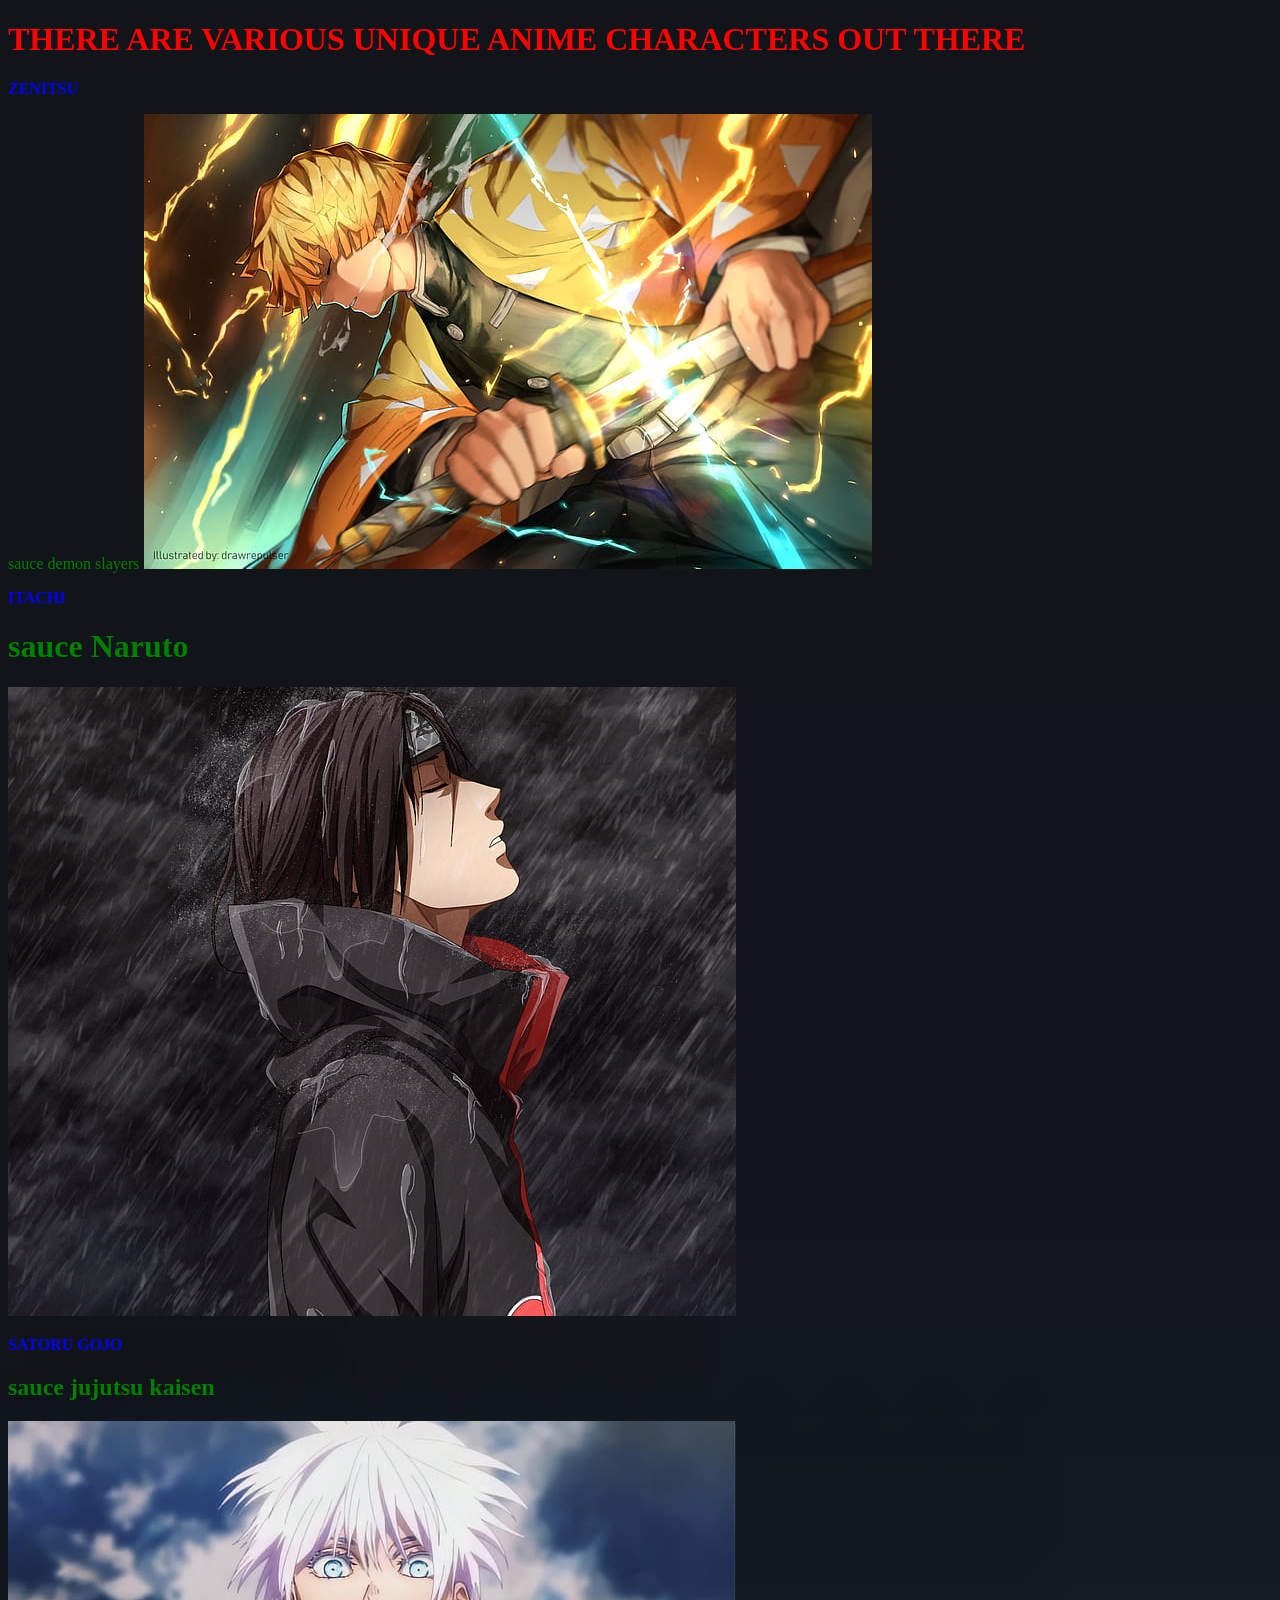
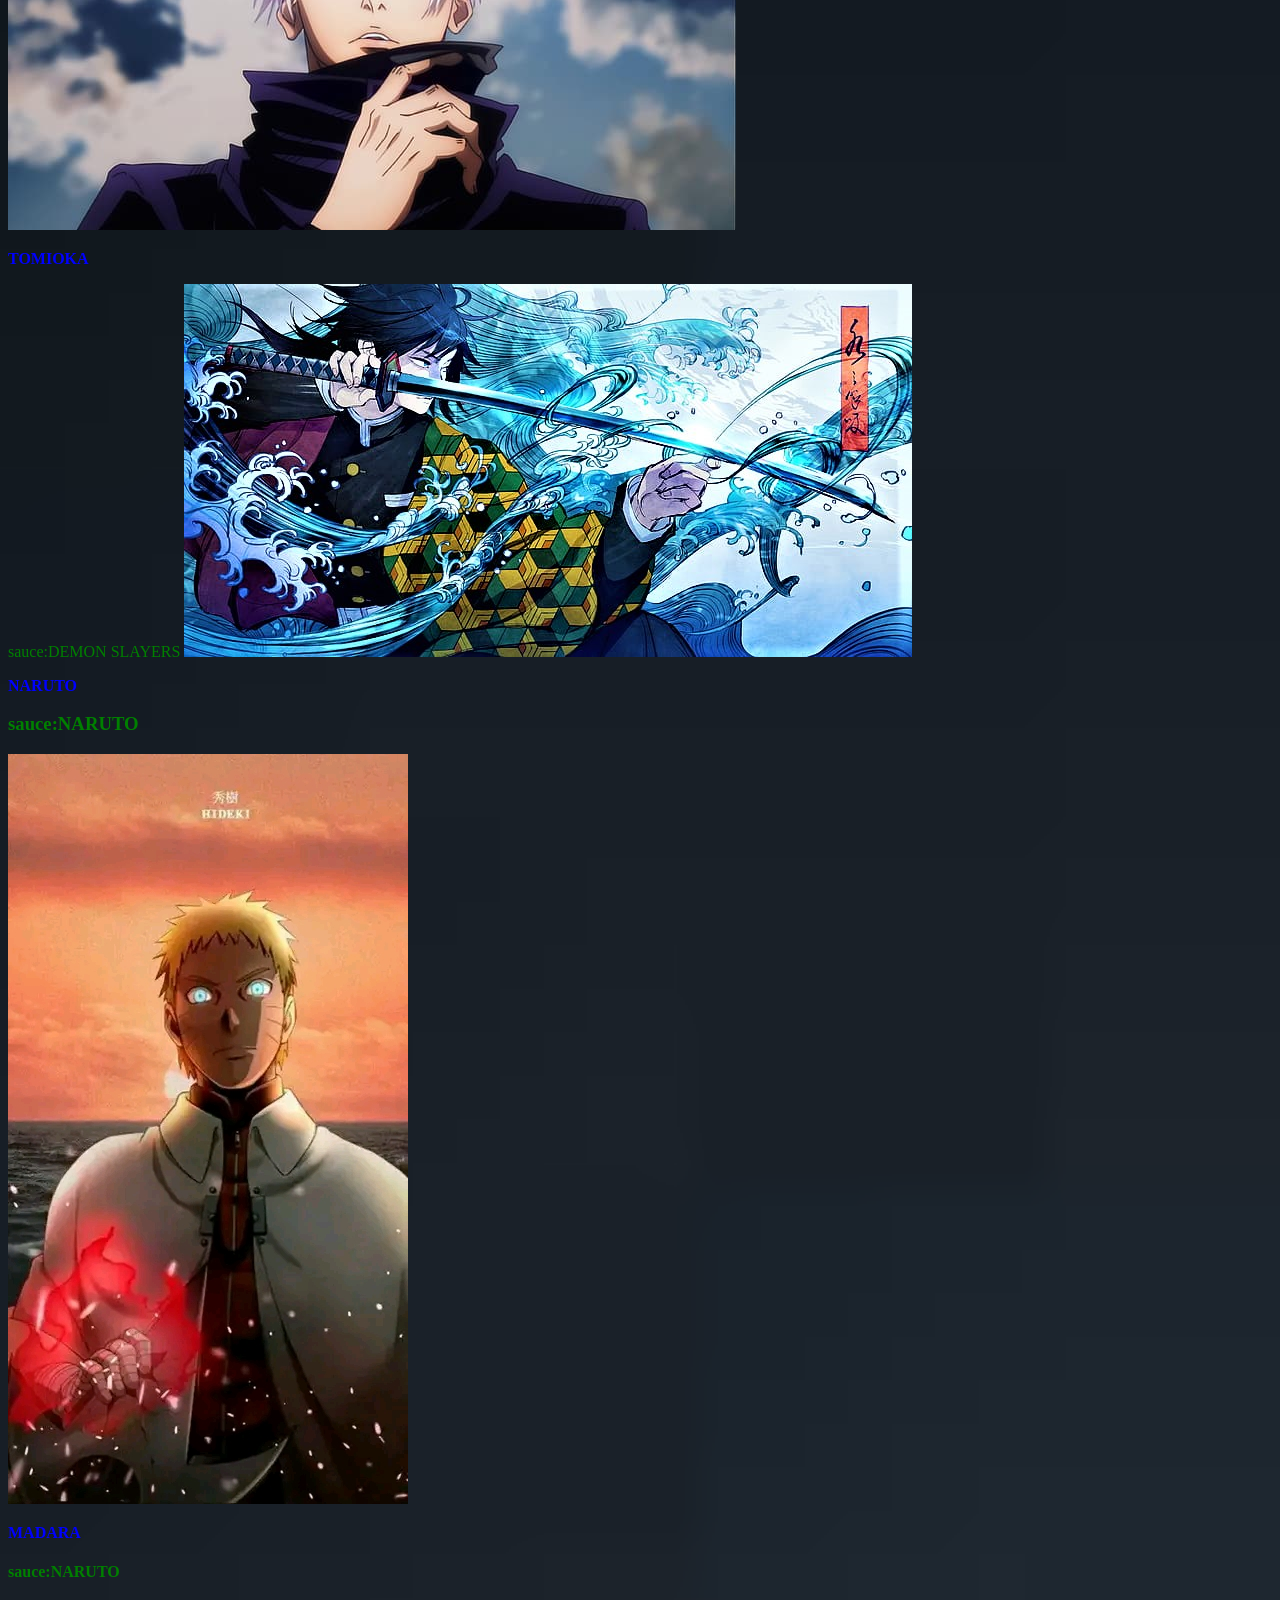
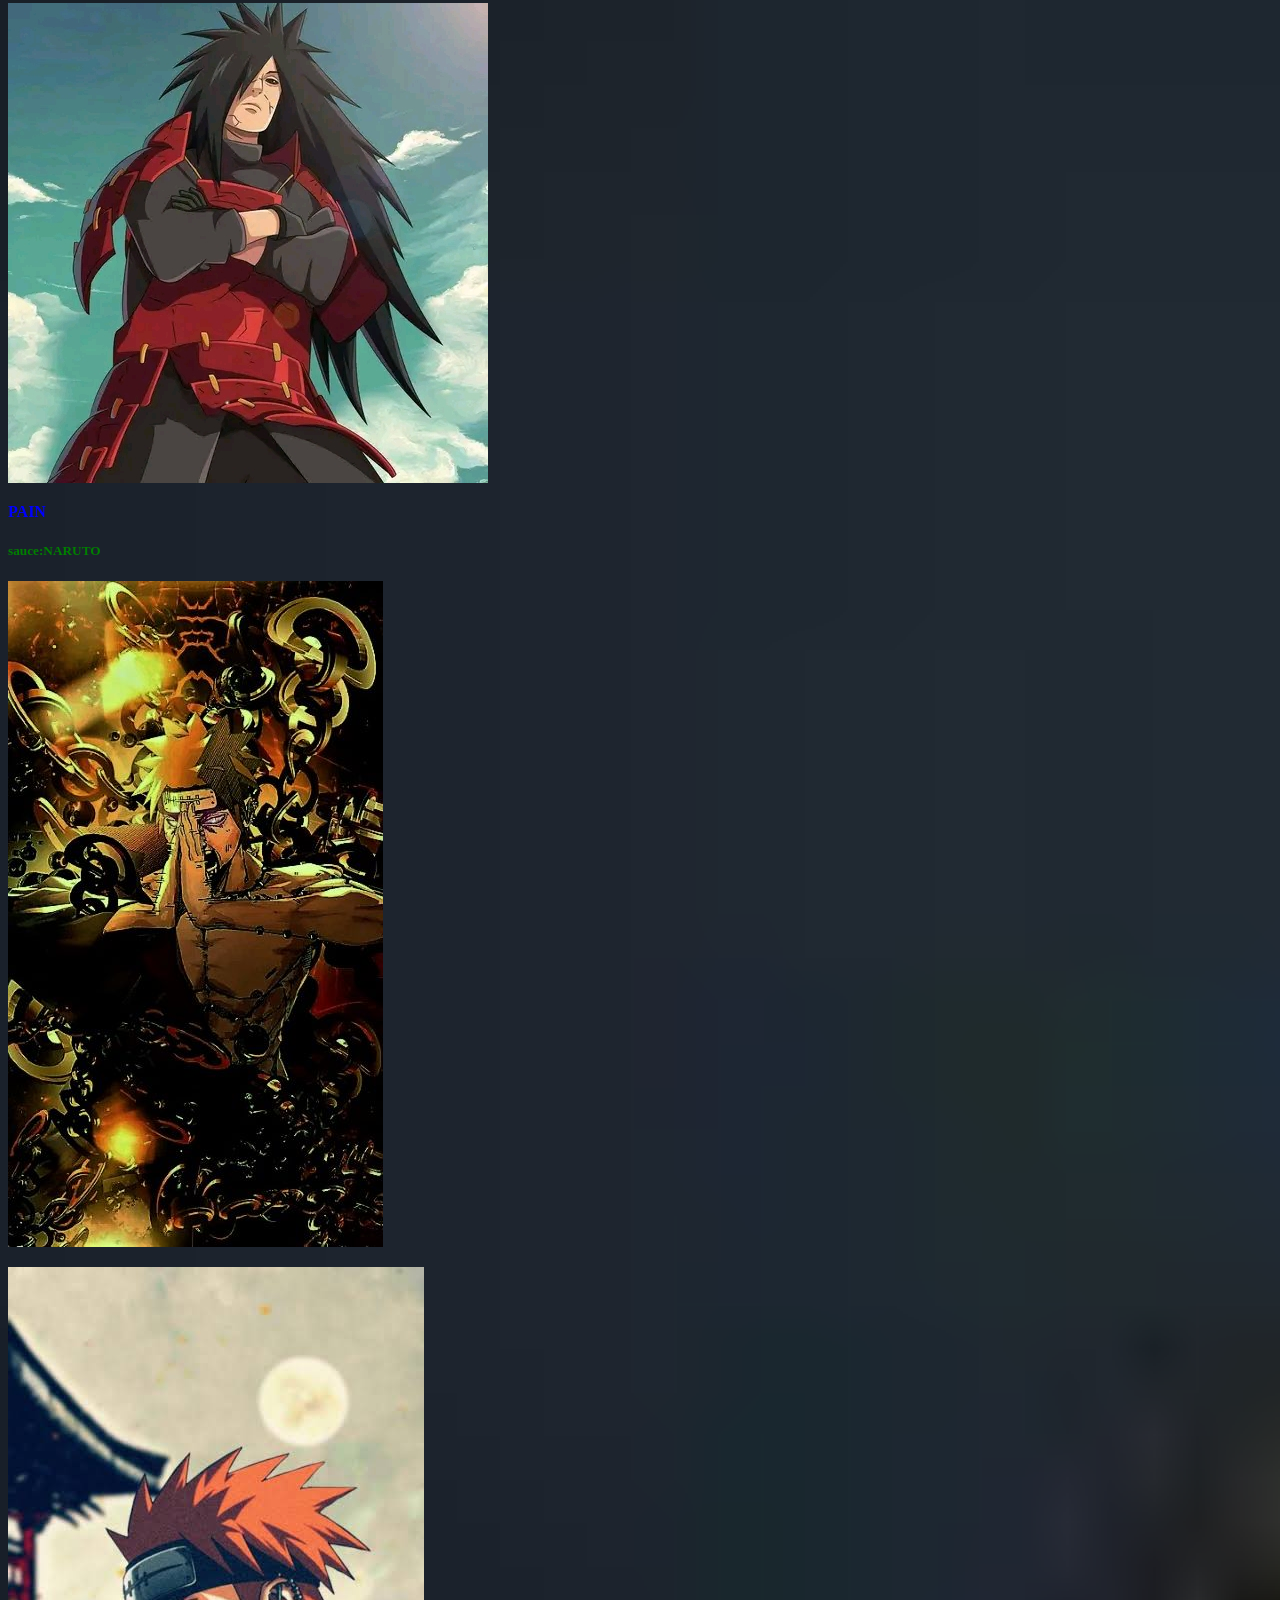
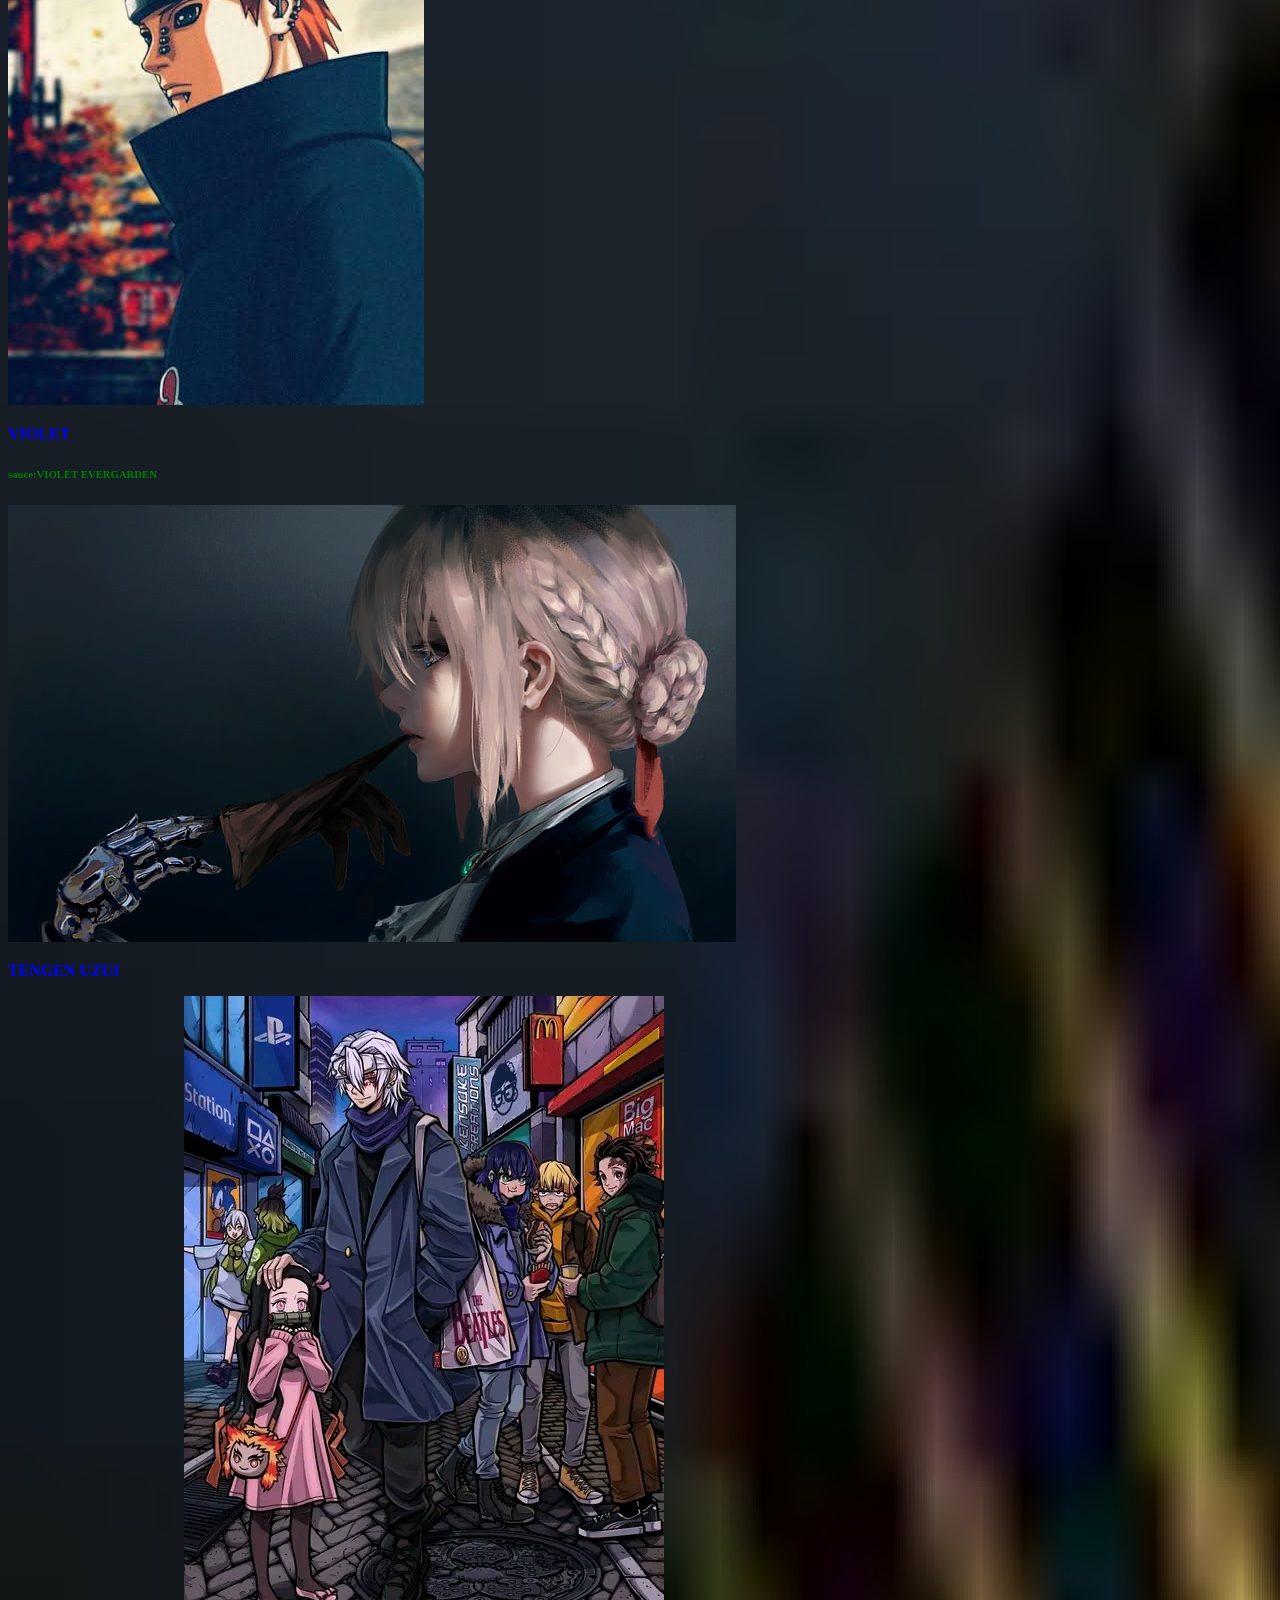
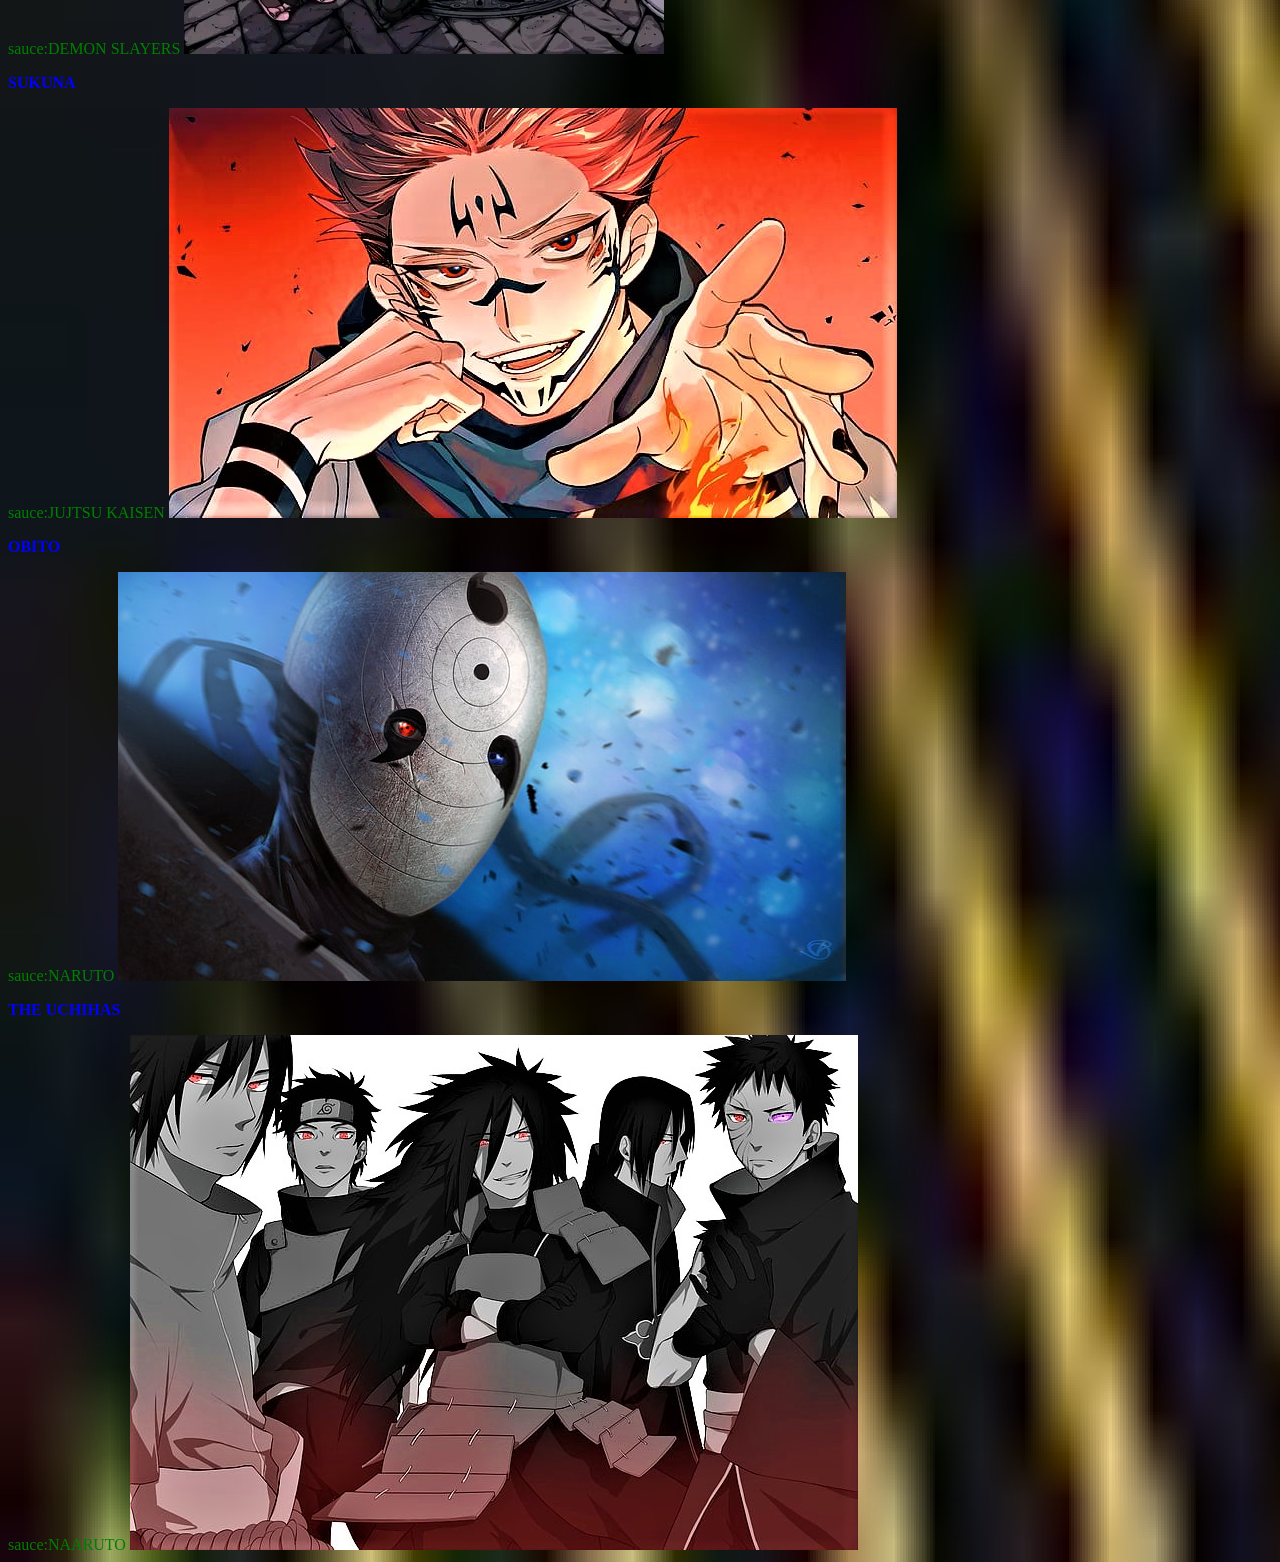
<file: DDDESING.html>
<!DOCTYPE html>
<html>

<head>
	<meta charset="ut-8">
	<title>ANIME CHARACTERS</title>
	<style>
		.book-title {
			color: blue;
		}

		.book-summary {
			color: green;
		}

		#site-description {
			color: #ffffff;
		}

		h1 {
			color: red;
		}

		/*div.intro {
			background-color: rgb(235, 130, 130);
		}
		.inter{
			background-color: rgb(177,189,170);
		}
		.enter{
			background-color: rgb(177,189,250);
		}
		.nenta{
			background-color: rgb(115,189,140);
		}
		.menta{
			background-color: rgb(123,200,111);
		}
		.denta{
			background-color: rgb(09,89,77);
		}
		.centa{
			background-color: rgb(23,88,99);
		}
		.lenta{
			background-color: rgb(34,56,77);
		}
		.oenta{
			background-color: rgb(99,60,32);
		}
		.renta{
			background-color: rgb(32,99,02);
		}
		.qenta{
			background-color: rgb(43,90,08);
		}
		.tenta{
			background-color: rgb(54,99,33);
		}
		body{
			background-image: url("tyx.jpg");
		}*/
body{
	background-image:url("jhg.jpg");
	background-size: cover;
}
	
	</style>

</head>

<body>
	<div class="intro">
		<h1><b> THERE ARE VARIOUS UNIQUE ANIME CHARACTERS OUT THERE</b></h1>
		<p class="book-title"><b> ZENITSU </b></p>
		<span class="book-summary"> sauce demon slayers </span>
		<img src="image1.jpg" alt="zenitsu!">
	</div>

	<div class="inter">
		<p class="book-title"><b> ITACHI </b></p>
	<h1 class="book-summary"> sauce Naruto</h1>
	<img src="image 6.jpg" alt="uchiha itach">
	</div>

	<div class="enter">
		 <p class="book-title"><b> SATORU GOJO </b></p>
		<h2 class="book-summary"> sauce jujutsu kaisen</h2>
		<img src="satoru.jpg" alt="gojo">
	</div>
		
	<div class="nenta">
		<P class="book-title"><b> TOMIOKA </b></P>
		<h7 class="book-summary"> sauce:DEMON SLAYERS </h7>
		<img src="TOMI.jpg" alt=" WATER HASHIRA">
	</div>	
		
	<div class="menta"> <p class="book-title"><b> NARUTO </b></p>
		<h3 class="book-summary"> sauce:NARUTO</h3>
		<img src="image3.jpg" alt="naruto">
	</div>	
		
	<div class="denta">	
		<p class="book-title"><b> MADARA </b></p>
		<h4 class="book-summary"> sauce:NARUTO</h4>
		<img src="image8.jpg" alt="madara">
	</div>
		
	<div class="centa">
	     <p class="book-title"><b>PAIN</b></p>
		<h5 class="book-summary"> sauce:NARUTO </h5>
		<img src="nag.jpg" alt="nagato">
	</div>
		
	<div class="lenta">
	    <p><img src="kk.jpeg" alt="yahiko pain"></p>
		<p class="book-title"><b> VIOLET </b></p>
		
		<h6 class="book-summary"> sauce:VIOLET EVERGARDEN</h6>
		<img src="violet.jpg">
	</div>
		
	<div class="oenta">
	    <p class="book-title"><b> TENGEN UZUI</b></p>
		<h8 class="book-summary"> sauce:DEMON SLAYERS </h8>
		<img src="uzui.jpg">
	</div>	
		
	<div class="renta"> <p class="book-title"><b> SUKUNA </b></p>
		<h9 class="book-summary"> sauce:JUJTSU KAISEN </h9>
		<img src="suk.jpg">
	</div>	

	<div class="qenta"> <p class="book-title"><b> OBITO </b></p>
		<h10 class="book-summary"> sauce:NARUTO </h10>
		<img src="obi.jpg">
	</div>	
   <div class="tenta">
         <p class="book-title"><b> THE UCHIHAS </b></p>
		<h11 class="book-summary"> sauce:NAARUTO </h11>
		<img src="ut.jpg">
	</div>
		<!-- <figure id="site-description"><b> ELEPHANT </b></figure>
		<img src="elephant.jpg" alt="elephant at dawn">
		<figcaption class="book-title"> African Elephant</figcaption>
		<button class="book-title"> GOOGLE </button>
		<ul>
			<li class="book-summary"> VIOLET </li>
			<li class="book-summary"> SAITAMA </li>
			<li class="book-summary"> DORORO </li>
			<ul>
				<li class="book-summary"> BATMAN</li>
			</ul>
		</ul> -->
		
	
</body>

</html>
</file>
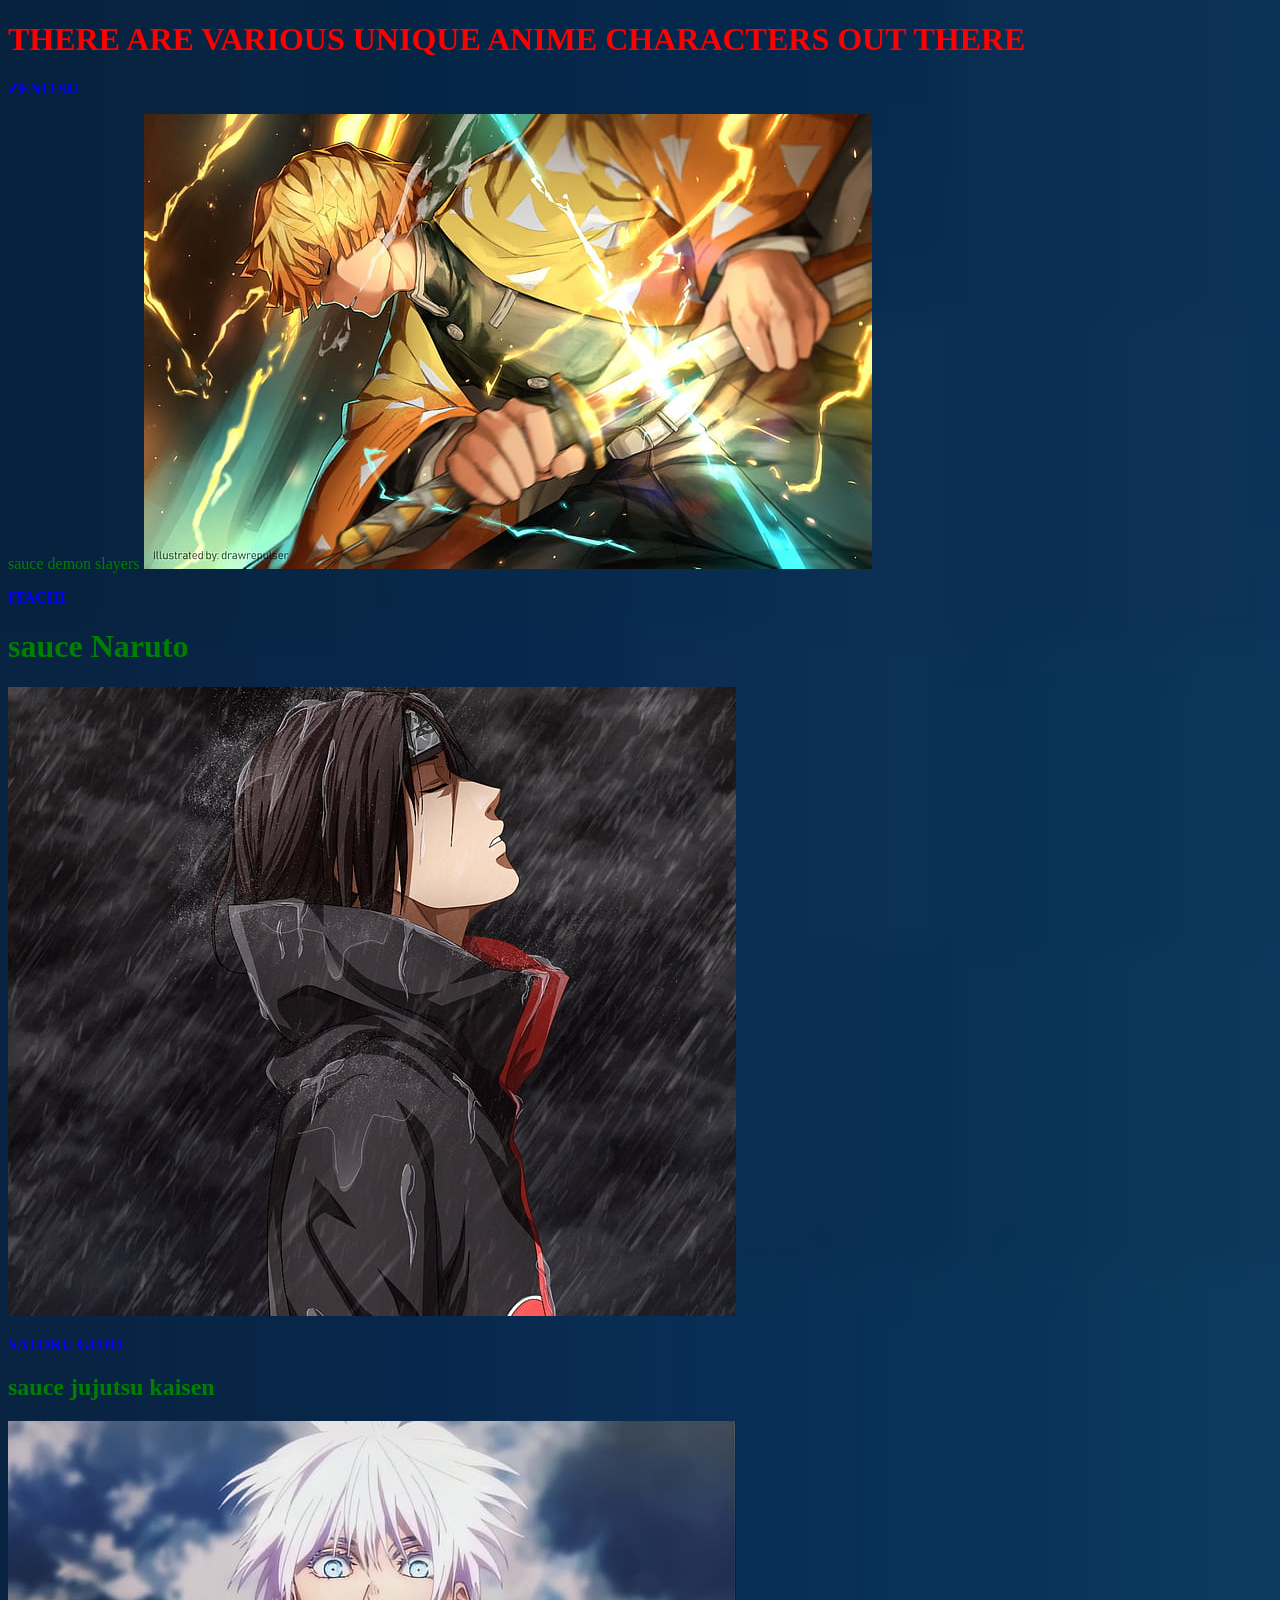
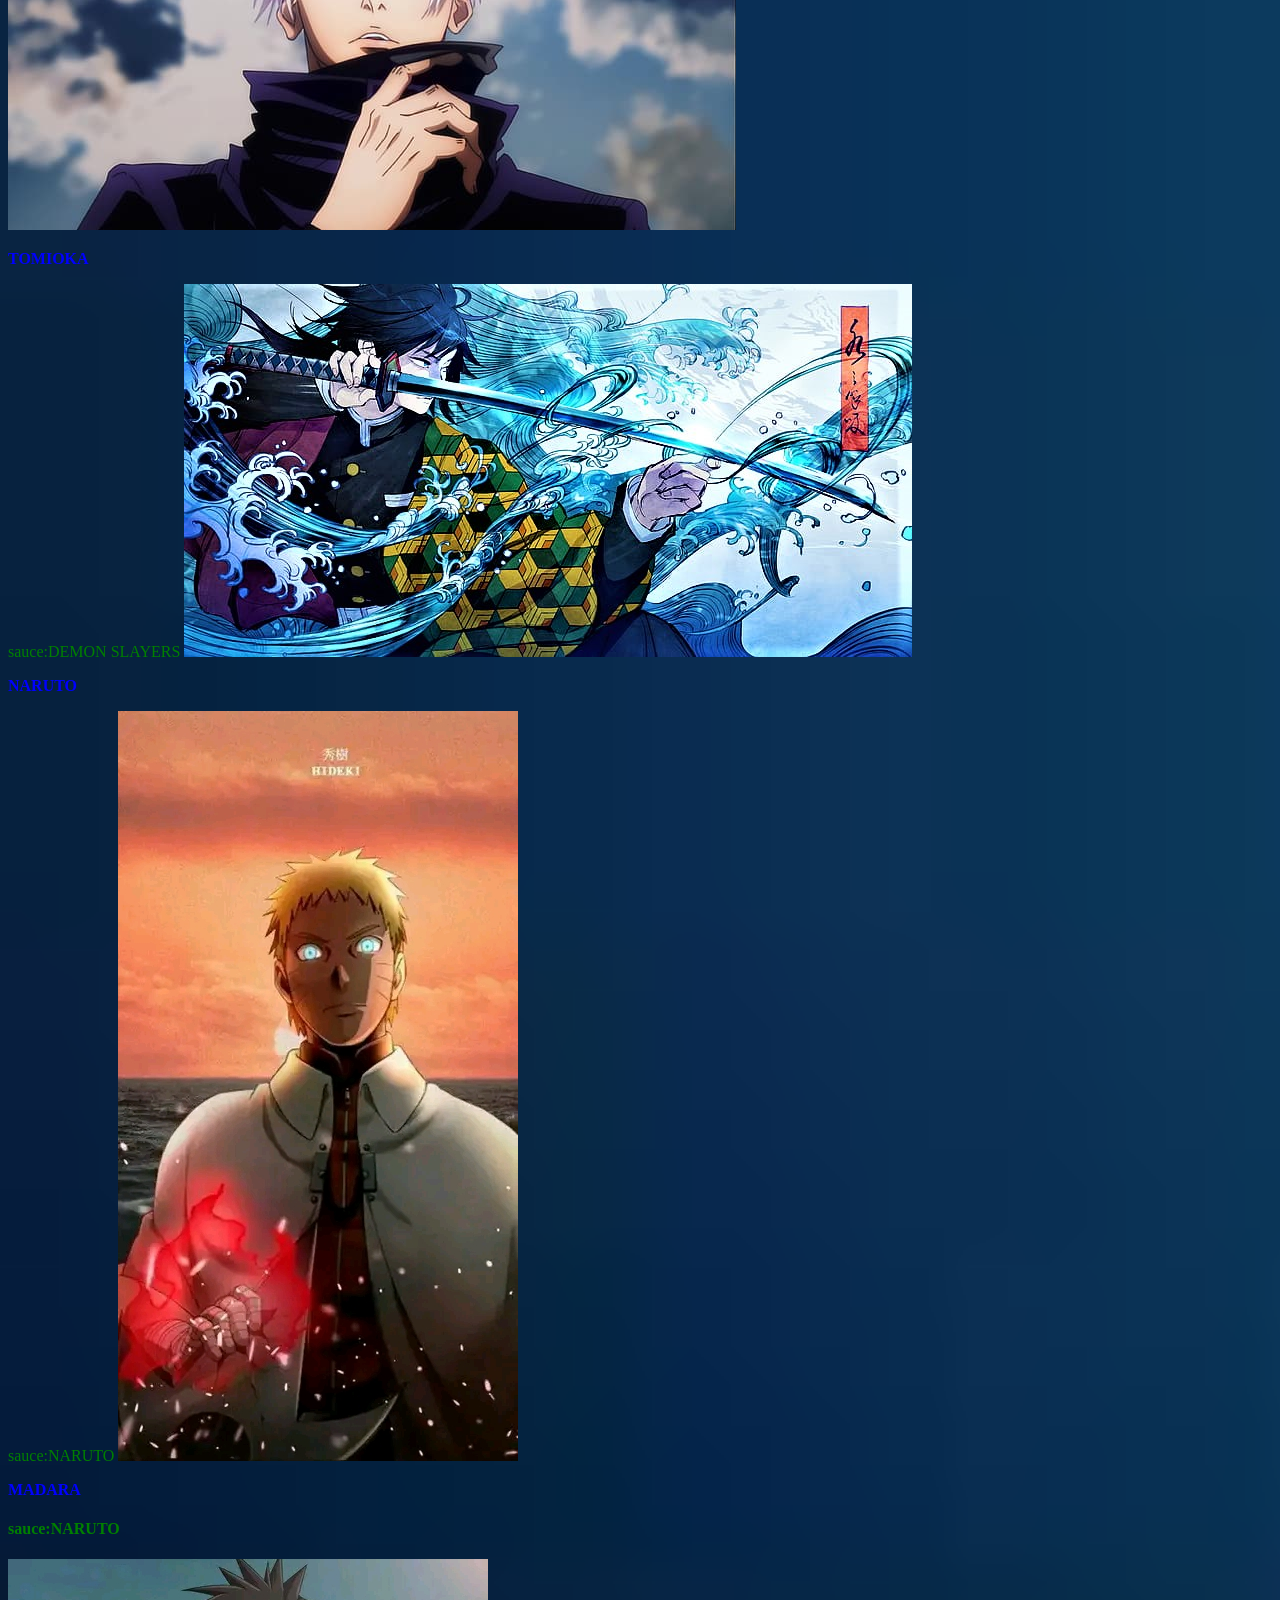
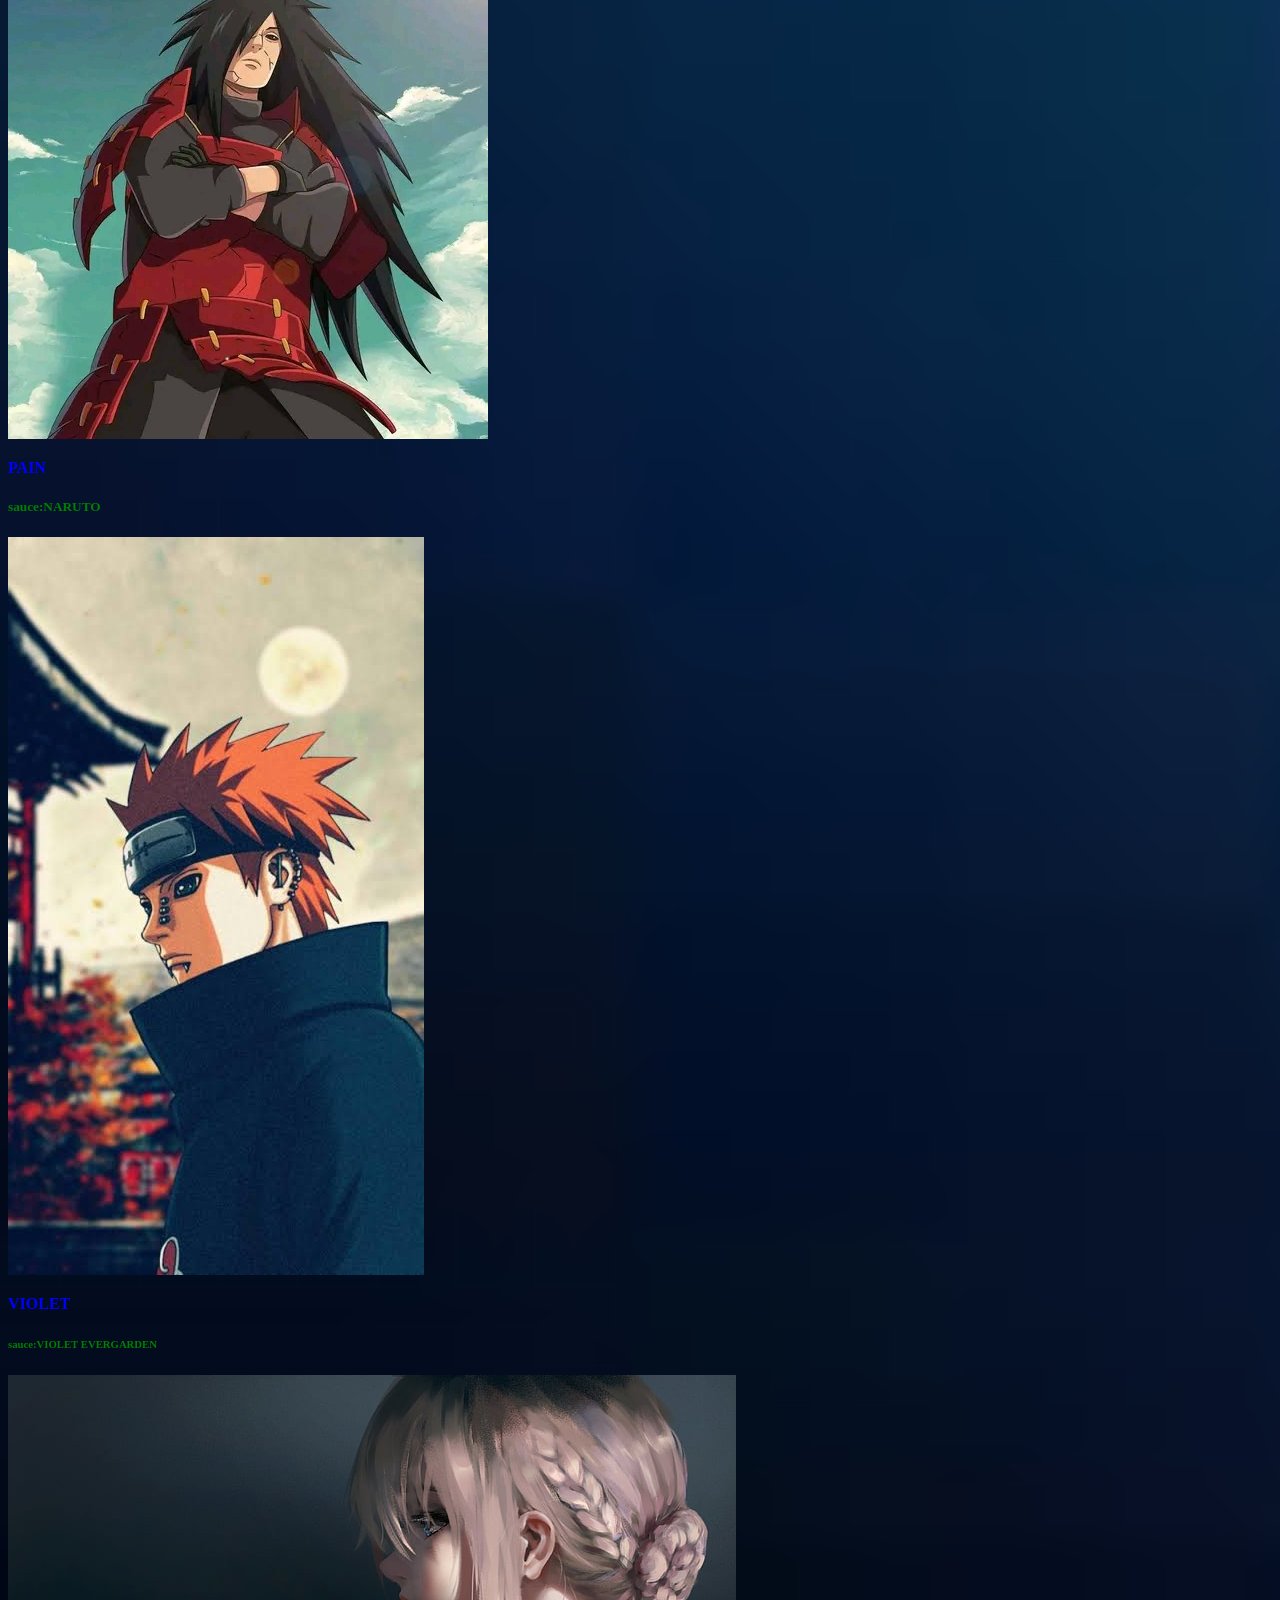
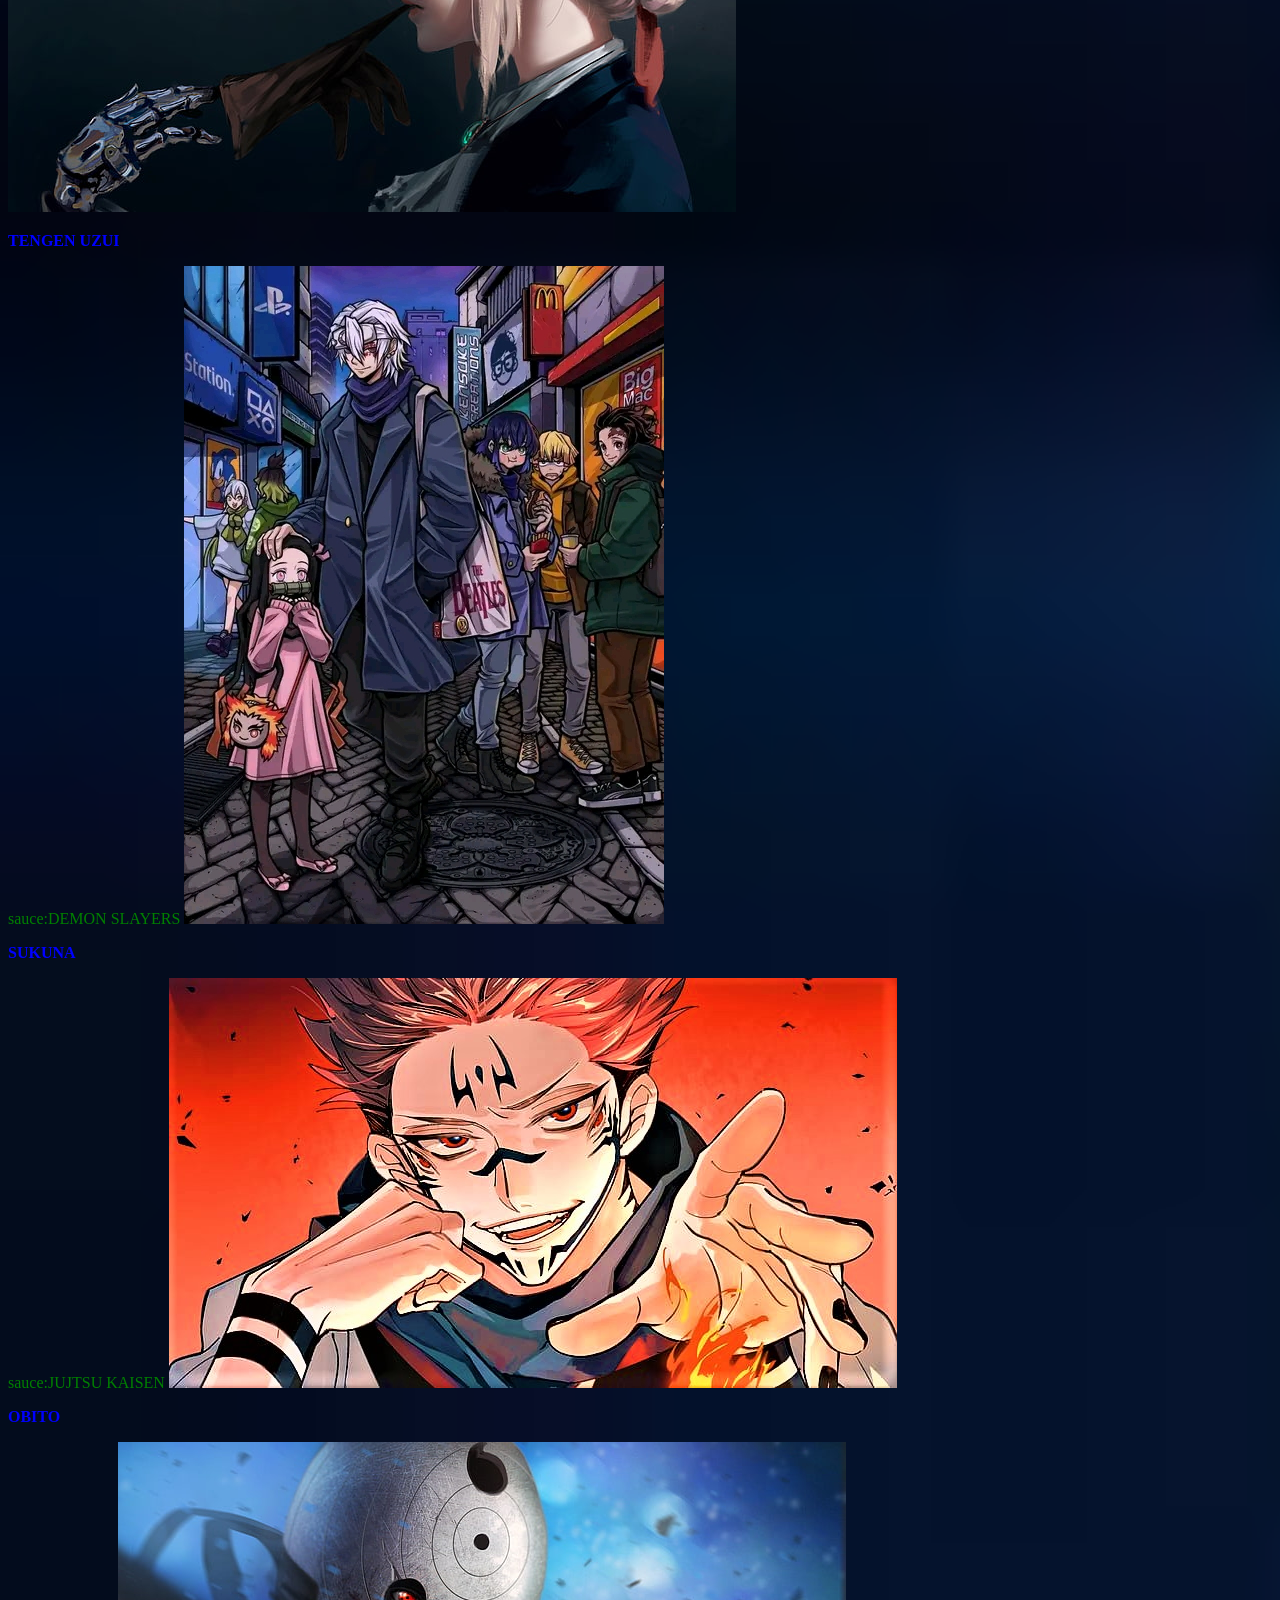
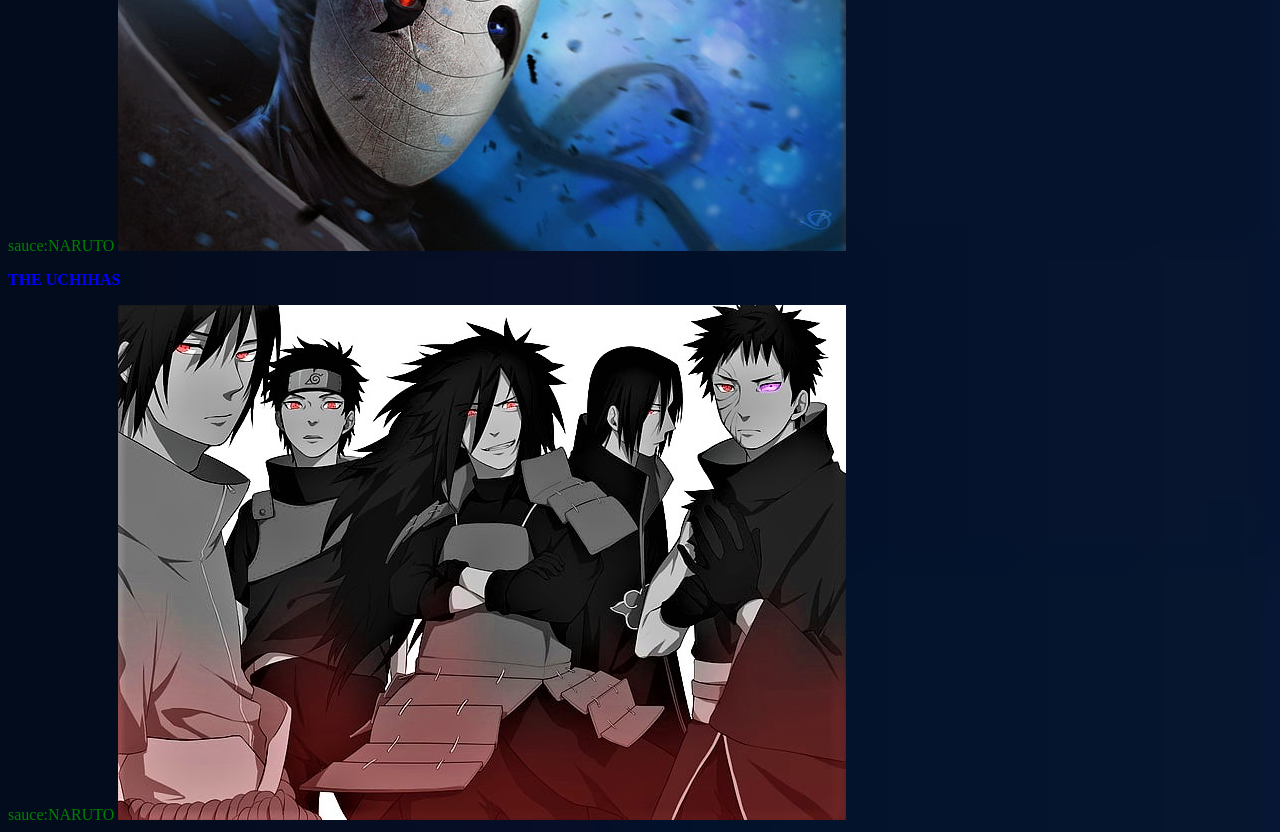
<file: EXPERIMENT SHA.html>
<!DOCTYPE html>
<html>

<head>
	<meta charset="ut-8">
	<title>ANIME CHARACTERS</title>
	<style>
		.book-title {
			color: blue;
		}

		.book-summary {
			color: green;
		}

		#site-description {
			color: #ffffff;
		}
		#linex-tz {
			color: red;
		}
		body{
			background-image: url("vvy.jpg");
			background-size: cover;
		}
	</style>

</head>

<body>
	<div class="intro">
		<h1 id="linex-tz"><b> THERE ARE VARIOUS UNIQUE ANIME CHARACTERS OUT THERE</b></h1>
		<p class="book-title"><b> ZENITSU </b></p>
		<span class="book-summary"> sauce demon slayers </span>
		<img src="image1.jpg" alt="zenitsu!">
	</div>

	<div class="inter">
		<p class="book-title"><b> ITACHI </b></p>
	<h1 class="book-summary"> sauce Naruto</h1>
	<img src="image 6.jpg" alt="uchiha itach">
	</div>

	<div class="enter">
		 <p class="book-title"><b> SATORU GOJO </b></p>
		<h2 class="book-summary"> sauce jujutsu kaisen</h2>
		<img src="satoru.jpg" alt="gojo">
	</div>
		
	<div class="nenta">
		<P class="book-title"><b> TOMIOKA </b></P>
		<h7 class="book-summary"> sauce:DEMON SLAYERS </h7>
		<img src="TOMI.jpg" alt=" WATER HASHIRA">
	</div>	
		
	<div class="menta"> <p class="book-title"><b> NARUTO </b></p>
		<h12 class="book-summary"> sauce:NARUTO</h3>
		<img src="image3.jpg" alt="naruto">
	</div>	
		
	<div class="denta">	
		<p class="book-title"><b> MADARA </b></p>
		<h4 class="book-summary"> sauce:NARUTO</h4>
		<img src="image8.jpg" alt="madara">
	</div>
		
	<div class="centa">
	     <p class="book-title"><b>PAIN</b></p>
		<h5 class="book-summary"> sauce:NARUTO </h5>
		<p><img src="kk.jpeg" alt="yahiko pain"></p>
	</div>
		
	<div class="lenta">
	    <!-- <p><img src="kk.jpeg" alt="yahiko pain"></p> -->
		<p class="book-title"><b> VIOLET </b></p>
		<h6 class="book-summary"> sauce:VIOLET EVERGARDEN</h6>
		<img src="violet.jpg">
	</div>
		
	<div class="oenta">
	    <p class="book-title"><b> TENGEN UZUI</b></p>
		<h8 class="book-summary"> sauce:DEMON SLAYERS </h8>
		<img src="uzui.jpg">
	</div>	
		
	<div class="renta"> <p class="book-title"><b> SUKUNA </b></p>
		<h9 class="book-summary"> sauce:JUJTSU KAISEN </h9>
		<img src="suk.jpg">
	</div>	

	<div class="qenta"> <p class="book-title"><b> OBITO </b></p>
		<h10 class="book-summary"> sauce:NARUTO </h10>
		<img src="obi.jpg">
	</div>	
		
	<div class="tenta"> <p class="book-title"><b> THE UCHIHAS </b></p>
		<h11 class="book-summary"> sauce:NARUTO </h11>
		<img src="ut.jpg">
	</div>		
	
</body>

</html>
</file>
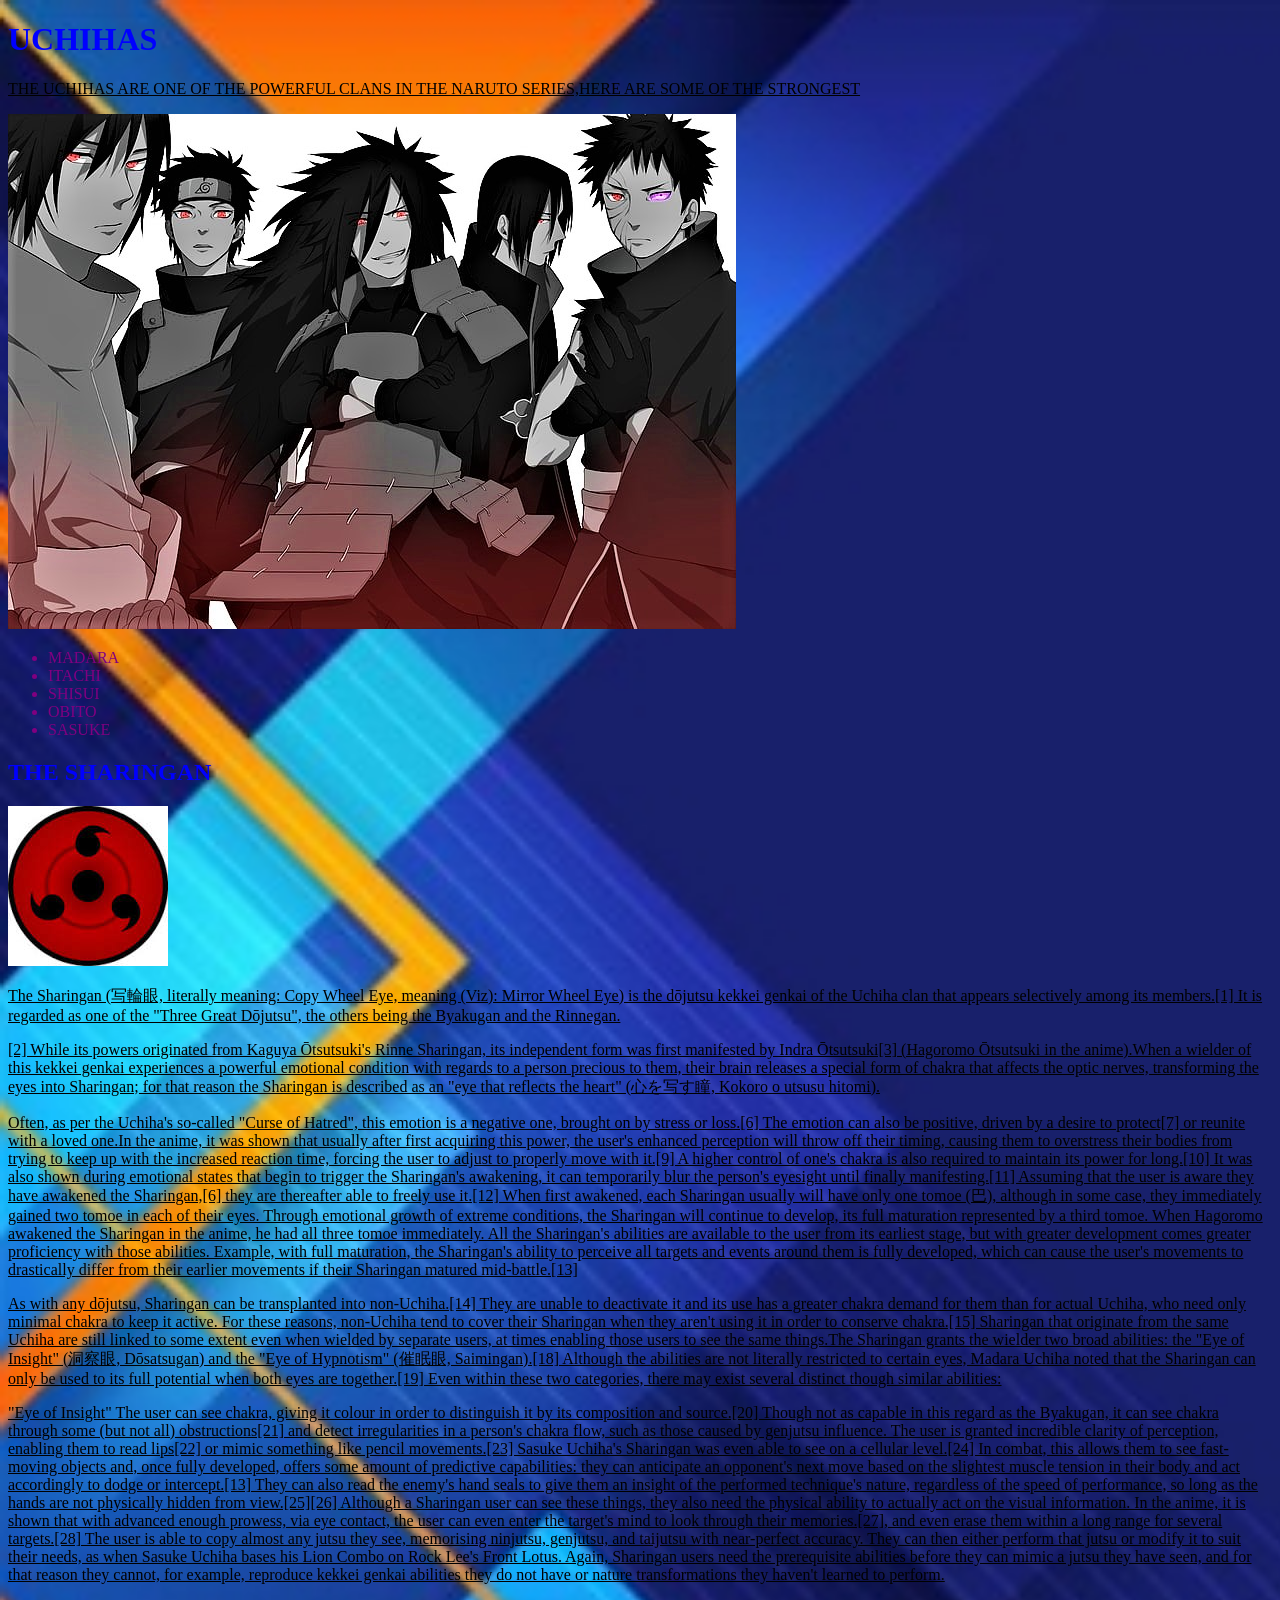
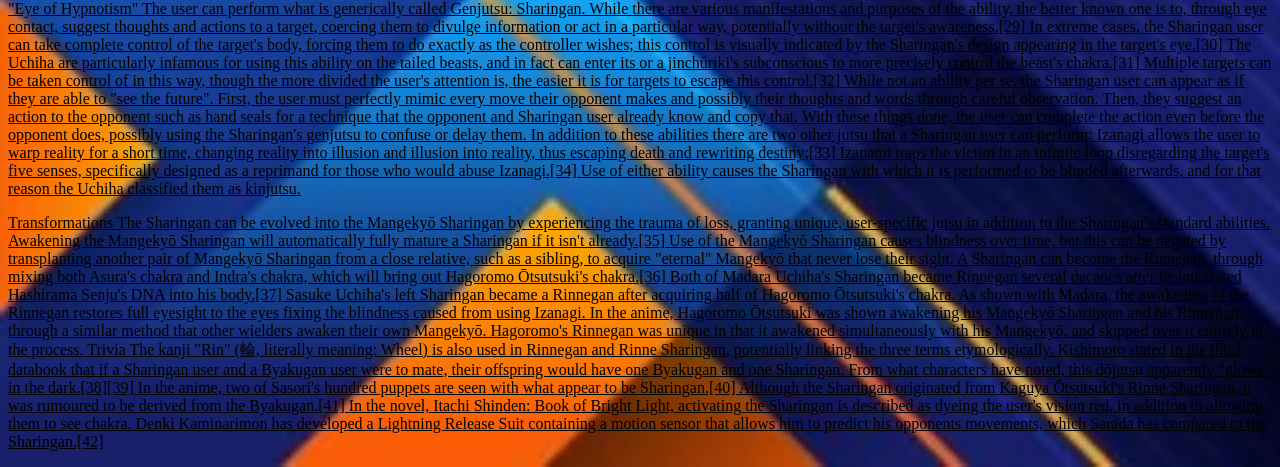
<file: NEXTDESING.html>
<!DOCTYPE html>
<html>

<head>
	<meta charset="utf-8">
	<title> THE UCHIHAS </title>
	<style>
		.book-summary {
			color: purple;
		}

		#site-description {
			color: black;
		}

		h1 {
			font-weight: bold;
			color: blue;
		}

		h2 {
			text-transform: uppercase;
		}

		p {
			text-decoration: underline;
		}

		.book-title {
			color: blue;
		}
		p{
			color: black;
		}
		body{
			background-image: url("pop.jpg");
			background-size: cover;
		}
	
	</style>

	<head />

<body>
	<h1>UCHIHAS</h1>
	<p id="site-description">THE UCHIHAS ARE ONE OF THE POWERFUL CLANS IN THE NARUTO SERIES,HERE ARE SOME OF THE
		STRONGEST</p>
	<img src="ut.jpg">
	<ul>
		<li class="book-summary"> MADARA </li>
		<li class="book-summary"> ITACHI </li>
		<li class="book-summary"> SHISUI </li>
		<li class="book-summary"> OBITO </li>
		<li class="book-summary"> SASUKE </li>
	</ul>
	<h2 class="book-title"> The Sharingan </h2>
	<p><img src="download.jfif"></p>
	<p>
		The Sharingan (写輪眼, literally meaning: Copy Wheel Eye, meaning (Viz): Mirror Wheel Eye) is
		the dōjutsu kekkei genkai of the Uchiha clan that appears selectively among its members.[1] It is regarded as
		one of the "Three Great Dōjutsu", the others being the Byakugan and the Rinnegan.
		
	<p>
		[2] While its powers originated
		from Kaguya Ōtsutsuki's Rinne Sharingan, its independent form was first manifested by Indra Ōtsutsuki[3]
		(Hagoromo Ōtsutsuki in the anime).When a wielder of this kekkei genkai experiences a powerful emotional
		condition with regards to a person precious to them, their brain releases a special form of chakra that affects
		the optic nerves, transforming the eyes into Sharingan; for that reason the Sharingan is described as an "eye
		that reflects the heart" (心を写す瞳, Kokoro o utsusu hitomi).
	</p>
	
	<p> Often, as per the Uchiha's so-called "Curse of
		Hatred", this emotion is a negative one, brought on by stress or loss.[6] The emotion can also be positive,
		driven by a desire to protect[7] or reunite with a loved one.In the anime, it was shown that usually after first
		acquiring this power, the user's enhanced perception will throw off their timing, causing them to overstress
		their bodies from trying to keep up with the increased reaction time, forcing the user to adjust to properly
		move with it.[9] A higher control of one's chakra is also required to maintain its power for long.[10] It was
		also shown during emotional states that begin to trigger the Sharingan's awakening, it can temporarily blur the
		person's eyesight until finally manifesting.[11] Assuming that the user is aware they have awakened the
		Sharingan,[6] they are thereafter able to freely use it.[12] When first awakened, each Sharingan usually will
		have only one tomoe (巴), although in some case, they immediately gained two tomoe in each of their eyes. Through
		emotional growth of extreme conditions, the Sharingan will continue to develop, its full maturation represented
		by a third tomoe. When Hagoromo awakened the Sharingan in the anime, he had all three tomoe immediately. All the
		Sharingan's abilities are available to the user from its earliest stage, but with greater development comes
		greater proficiency with those abilities. Example, with full maturation, the Sharingan's ability to perceive all
		targets and events around them is fully developed, which can cause the user's movements to drastically differ
		from their earlier movements if their Sharingan matured mid-battle.[13]
</p>
	
	<p>	As with any dōjutsu, Sharingan can be transplanted into non-Uchiha.[14] They are unable to deactivate it and its
		use has a greater chakra demand for them than for actual Uchiha, who need only minimal chakra to keep it active.
		For these reasons, non-Uchiha tend to cover their Sharingan when they aren't using it in order to conserve
		chakra.[15] Sharingan that originate from the same Uchiha are still linked to some extent even when wielded by
		separate users, at times enabling those users to see the same things.The Sharingan grants the wielder two broad
		abilities: the "Eye of Insight" (洞察眼, Dōsatsugan) and the "Eye of Hypnotism" (催眠眼, Saimingan).[18] Although the
		abilities are not literally restricted to certain eyes, Madara Uchiha noted that the Sharingan can only be used
		to its full potential when both eyes are together.[19] Even within these two categories, there may exist several
		distinct though similar abilities:
</p>
	
	<p>	"Eye of Insight"
		The user can see chakra, giving it colour in order to distinguish it by its composition and source.[20] Though
		not as capable in this regard as the Byakugan, it can see chakra through some (but not all) obstructions[21] and
		detect irregularities in a person's chakra flow, such as those caused by genjutsu influence.
		The user is granted incredible clarity of perception, enabling them to read lips[22] or mimic something like
		pencil movements.[23] Sasuke Uchiha's Sharingan was even able to see on a cellular level.[24] In combat, this
		allows them to see fast-moving objects and, once fully developed, offers some amount of predictive capabilities:
		they can anticipate an opponent's next move based on the slightest muscle tension in their body and act
		accordingly to dodge or intercept.[13] They can also read the enemy's hand seals to give them an insight of the
		performed technique's nature, regardless of the speed of performance, so long as the hands are not physically
		hidden from view.[25][26] Although a Sharingan user can see these things, they also need the physical ability to
		actually act on the visual information. In the anime, it is shown that with advanced enough prowess, via eye
		contact, the user can even enter the target's mind to look through their memories.[27], and even erase them
		within a long range for several targets.[28]
		The user is able to copy almost any jutsu they see, memorising ninjutsu, genjutsu, and taijutsu with
		near-perfect accuracy. They can then either perform that jutsu or modify it to suit their needs, as when Sasuke
		Uchiha bases his Lion Combo on Rock Lee's Front Lotus. Again, Sharingan users need the prerequisite abilities
		before they can mimic a jutsu they have seen, and for that reason they cannot, for example, reproduce kekkei
		genkai abilities they do not have or nature transformations they haven't learned to perform.
	</p>

	<p>
		"Eye of Hypnotism"
		The user can perform what is generically called Genjutsu: Sharingan. While there are various manifestations and
		purposes of the ability, the better known one is to, through eye contact, suggest thoughts and actions to a
		target, coercing them to divulge information or act in a particular way, potentially without the target's
		awareness.[29] In extreme cases, the Sharingan user can take complete control of the target's body, forcing them
		to do exactly as the controller wishes; this control is visually indicated by the Sharingan's design appearing
		in the target's eye.[30] The Uchiha are particularly infamous for using this ability on the tailed beasts, and
		in fact can enter its or a jinchūriki's subconscious to more precisely control the beast's chakra.[31] Multiple
		targets can be taken control of in this way, though the more divided the user's attention is, the easier it is
		for targets to escape this control.[32]
		While not an ability per se, the Sharingan user can appear as if they are able to "see the future". First, the
		user must perfectly mimic every move their opponent makes and possibly their thoughts and words through careful
		observation. Then, they suggest an action to the opponent such as hand seals for a technique that the opponent
		and Sharingan user already know and copy that. With these things done, the user can complete the action even
		before the opponent does, possibly using the Sharingan's genjutsu to confuse or delay them.
		In addition to these abilities there are two other jutsu that a Sharingan user can perform: Izanagi allows the
		user to warp reality for a short time, changing reality into illusion and illusion into reality, thus escaping
		death and rewriting destiny;[33] Izanami traps the victim in an infinite loop disregarding the target's five
		senses, specifically designed as a reprimand for those who would abuse Izanagi.[34] Use of either ability causes
		the Sharingan with which it is performed to be blinded afterwards, and for that reason the Uchiha classified
		them as kinjutsu.</p>

		<p> Transformations
		The Sharingan can be evolved into the Mangekyō Sharingan by experiencing the trauma of loss, granting unique,
		user-specific jutsu in addition to the Sharingan's standard abilities. Awakening the Mangekyō Sharingan will
		automatically fully mature a Sharingan if it isn't already.[35]
		Use of the Mangekyō Sharingan causes blindness over time, but this can be negated by transplanting another pair
		of Mangekyō Sharingan from a close relative, such as a sibling, to acquire "eternal" Mangekyō that never lose
		their sight.
		A Sharingan can become the Rinnegan, through mixing both Asura's chakra and Indra's chakra, which will bring out
		Hagoromo Ōtsutsuki's chakra.[36] Both of Madara Uchiha's Sharingan became Rinnegan several decades after he
		integrated Hashirama Senju's DNA into his body.[37] Sasuke Uchiha's left Sharingan became a Rinnegan after
		acquiring half of Hagoromo Ōtsutsuki's chakra. As shown with Madara, the awakening of the Rinnegan restores full
		eyesight to the eyes fixing the blindness caused from using Izanagi.
		In the anime, Hagoromo Ōtsutsuki was shown awakening his Mangekyō Sharingan and his Rinnegan, through a similar
		method that other wielders awaken their own Mangekyō. Hagoromo's Rinnegan was unique in that it awakened
		simultaneously with his Mangekyō, and skipped over it entirely in the process.
		Trivia
		The kanji "Rin" (輪, literally meaning: Wheel) is also used in Rinnegan and Rinne Sharingan, potentially linking
		the three terms etymologically.
		Kishimoto stated in the third databook that if a Sharingan user and a Byakugan user were to mate, their
		offspring would have one Byakugan and one Sharingan.
		From what characters have noted, this dōjutsu apparently "glows" in the dark.[38][39]
		In the anime, two of Sasori's hundred puppets are seen with what appear to be Sharingan.[40]
		Although the Sharingan originated from Kaguya Ōtsutsuki's Rinne Sharingan, it was rumoured to be derived from
		the Byakugan.[41]
		In the novel, Itachi Shinden: Book of Bright Light, activating the Sharingan is described as dyeing the user's
		vision red, in addition to allowing them to see chakra.
		Denki Kaminarimon has developed a Lightning Release Suit containing a motion sensor that allows him to predict
		his opponents movements, which Sarada has compared to the Sharingan.[42]</p>
</body>

</html>
</file>
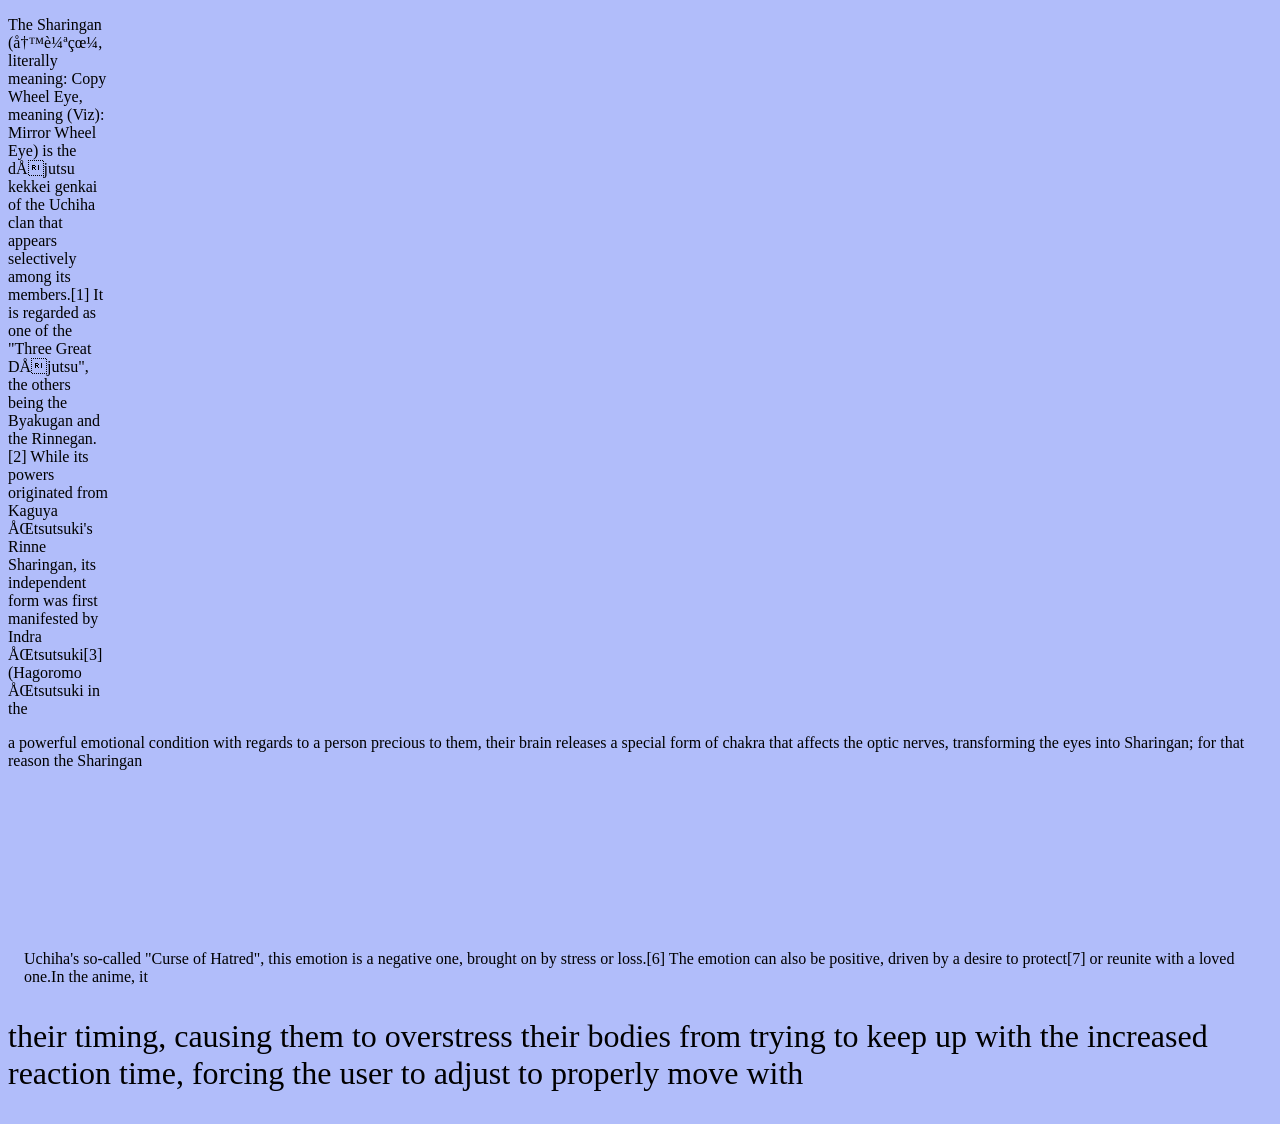
<file: nextNEXTdesign.html>
<!DOCTYPE html>
<html>
<head>
<meta charset="ut-8">
<title>ANIME CHARACTERS</title>
<style>
	.first{
		width: 100px;
	}
	.second{
		height: 200px;
	}
	.third{
		margin: 1em
	}
	.fourth{
		font-size: 2em
	}
	body{
		background-color: rgb(177,189,250);
	}
</style>
<head/>
<body>
	<p class="first"> The Sharingan (写輪眼, literally meaning: Copy Wheel Eye, meaning (Viz): Mirror Wheel Eye) is the dōjutsu kekkei genkai of the Uchiha clan that appears selectively among its members.[1] It is regarded as one of the "Three Great Dōjutsu", the others being the Byakugan and the Rinnegan.[2] While its powers originated from Kaguya Ōtsutsuki's Rinne Sharingan, its independent form was first manifested by Indra Ōtsutsuki[3] (Hagoromo Ōtsutsuki in the </p>
	<p class="second"> a powerful emotional condition with regards to a person precious to them, their brain releases a special form of chakra that affects the optic nerves, transforming the eyes into Sharingan; for that reason the Sharingan </p>
	<p class="third">Uchiha's so-called "Curse of Hatred", this emotion is a negative one, brought on by stress or loss.[6] The emotion can also be positive, driven by a desire to protect[7] or reunite with a loved one.In the anime, it </p>
	<p class="fourth"> their timing, causing them to overstress their bodies from trying to keep up with the increased reaction time, forcing the user to adjust to properly move with</p>
	</body>
</html>
</file>
